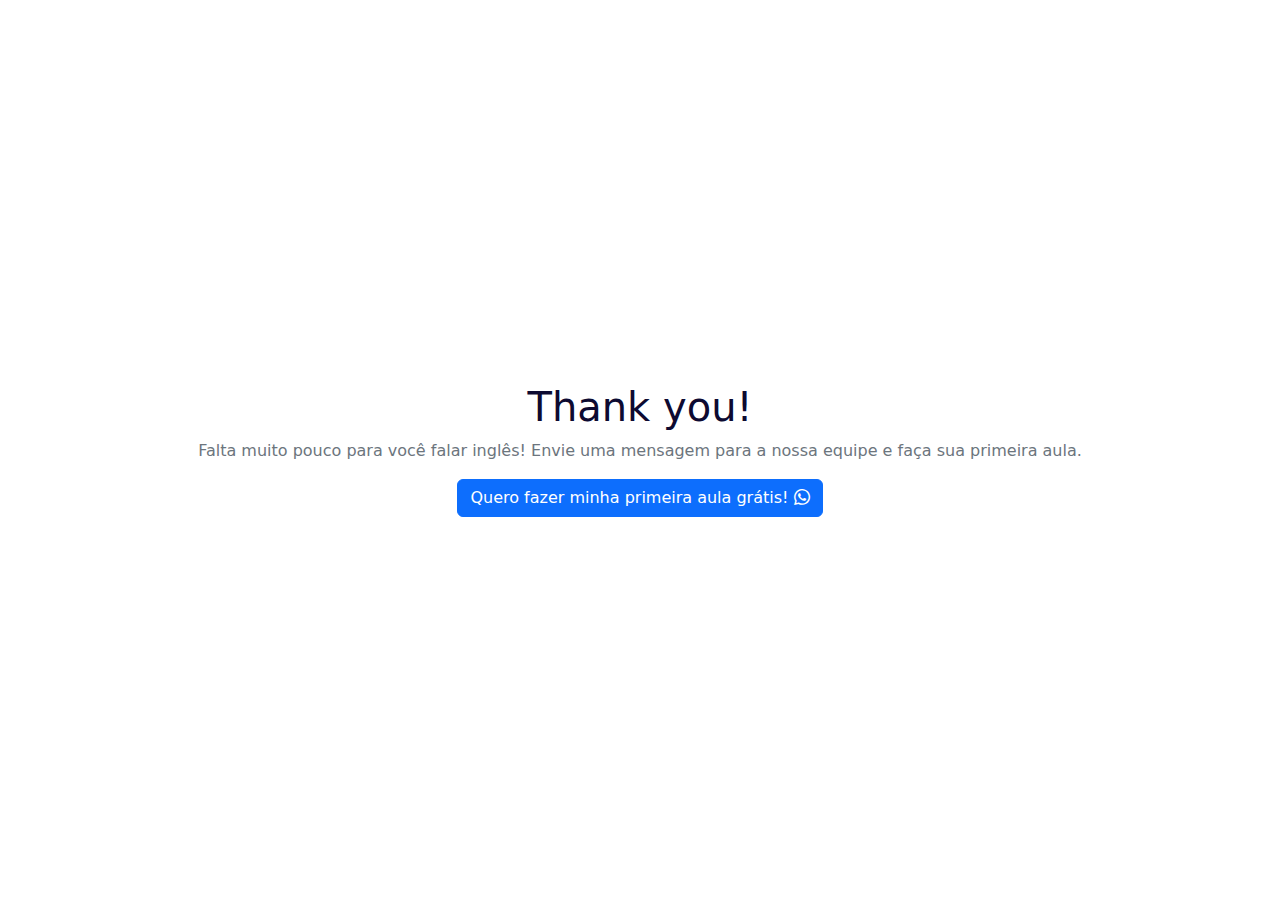
<file: starter-page.html>
<!DOCTYPE html>
<html lang="pt-br">
  <head>
    <meta charset="UTF-8">
    <meta name="viewport" content="width=device-width, initial-scale=1.0">
    <title>Obrigado - Future Lab</title>
    <link href="https://cdn.jsdelivr.net/npm/bootstrap@5.3.0-alpha1/dist/css/bootstrap.min.css" rel="stylesheet">
    <link href="assets/img/favicon_io/favicon-32x32.png" rel="icon">
    <link href="assets/img/favicon_io/apple-touch-icon.png" rel="apple-touch-icon">
    
  </head>
  <body class="d-flex justify-content-center align-items-center vh-100">
    <div class="text-center">
      <h1 style="color: #0d0a31;">Thank you!</h1>
      <p class="text-secondary">Falta muito pouco para você falar inglês! Envie uma mensagem para a nossa equipe e faça sua primeira aula.</p>
      <a href="index.html" class="btn btn-primary">Quero fazer minha primeira aula grátis! <i class="bi bi-whatsapp"></i></a>
    </div>
    <script src="https://cdn.jsdelivr.net/npm/bootstrap@5.3.0-alpha1/dist/js/bootstrap.bundle.min.js"></script>
    <link href="https://cdn.jsdelivr.net/npm/bootstrap-icons/font/bootstrap-icons.css" rel="stylesheet">
  </body>
</html>
</file>
